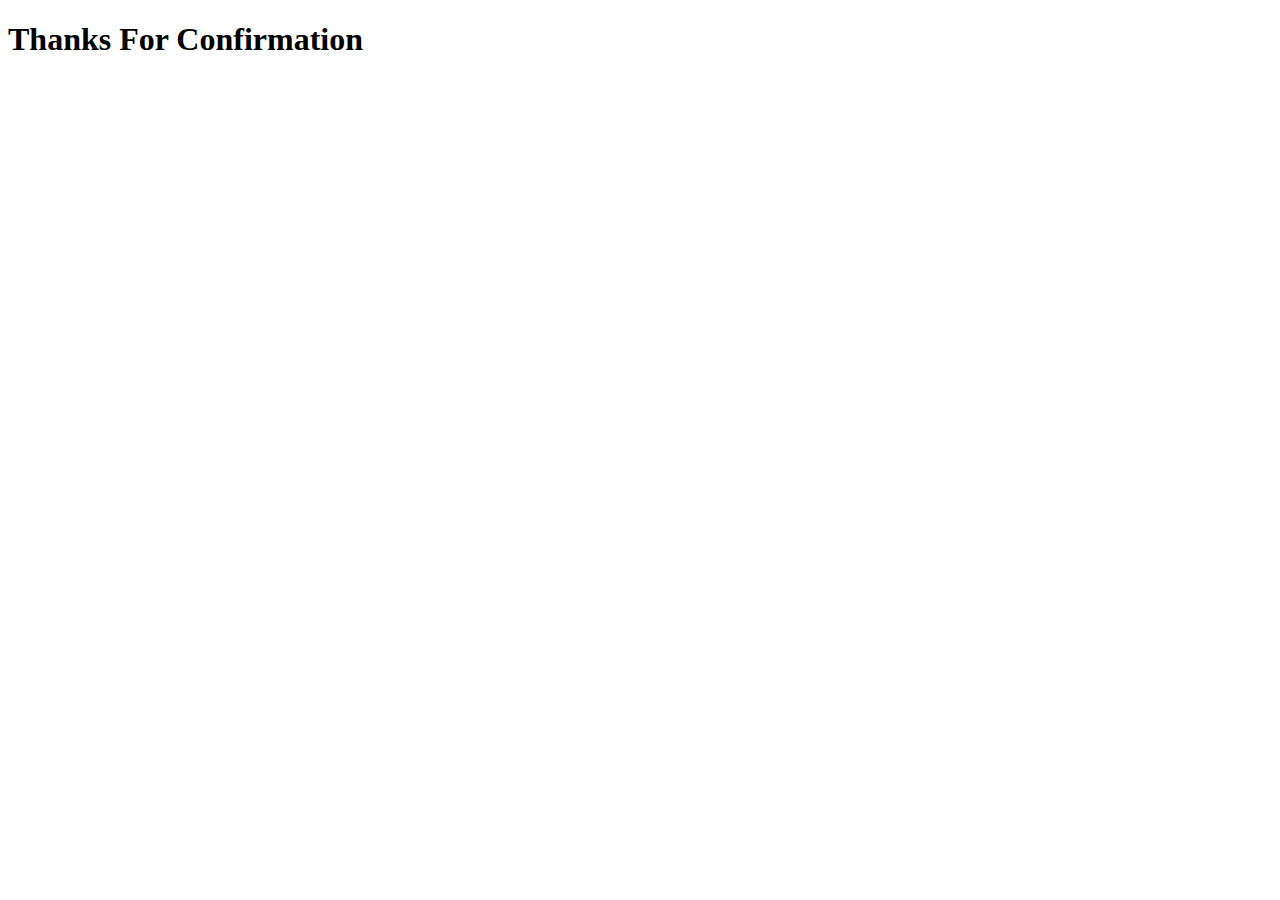
<file: target.html>
<!DOCTYPE html>
<html lang="en">
<head>
    <meta charset="UTF-8">
    <meta name="viewport" content="width=device-width, initial-scale=1.0">
    <title>Thank You</title>
</head>
<body>
    <h1>Thanks For Confirmation</h1>
</body>
</html>
</file>
